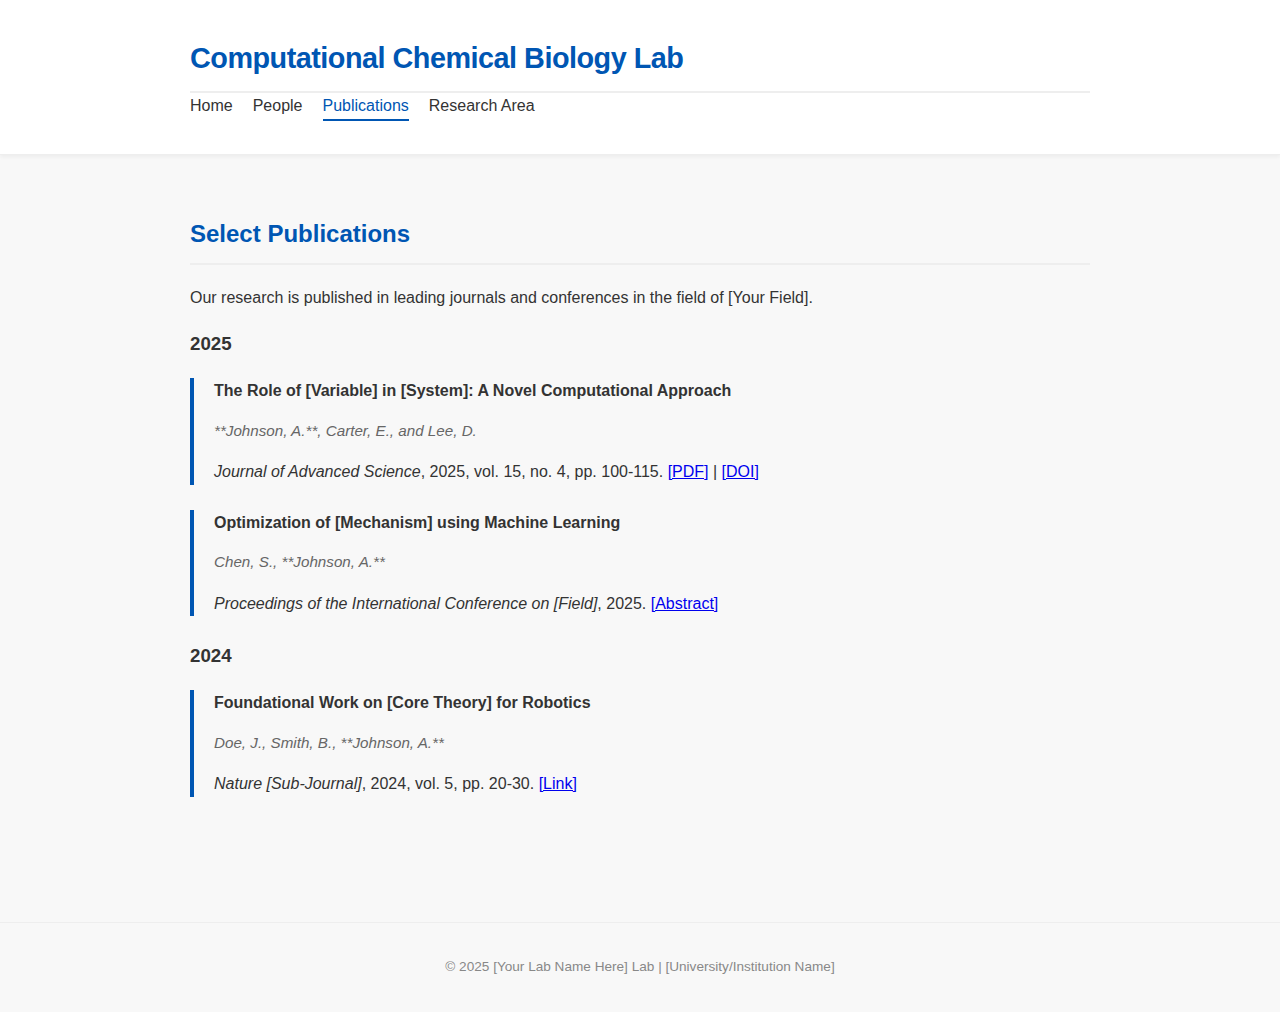
<file: publications.html>
<!DOCTYPE html>
<html lang="en">
<head>
    <meta charset="UTF-8">
    <meta name="viewport" content="width=device-width, initial-scale=1.0">
    <title>CCBLab - Publications</title>
    <link rel="stylesheet" href="css/style.css">
</head>
<body>
    <header>
        <div class="container">
            <h1 class="lab-name">Computational Chemical Biology Lab</h1>
            <nav>
                <ul>
                    <li><a href="index.html">Home</a></li>
                    <li><a href="people.html">People</a></li>
                    <li><a href="publications.html" class="active">Publications</a></li>
                    <li><a href="research.html">Research Area</a></li>
                </ul>
            </nav>
        </div>
    </header>

    <main class="container">
        <section>
            <h2>Select Publications</h2>
            <p>Our research is published in leading journals and conferences in the field of [Your Field].</p>

            <h3>2025</h3>
            <div class="publication-item">
                <p class="pub-title">The Role of [Variable] in [System]: A Novel Computational Approach</p>
                <p class="pub-authors">**Johnson, A.**, Carter, E., and Lee, D.</p>
                <p><em>Journal of Advanced Science</em>, 2025, vol. 15, no. 4, pp. 100-115. <a href="#">[PDF]</a> | <a href="#">[DOI]</a></p>
            </div>
            <div class="publication-item">
                <p class="pub-title">Optimization of [Mechanism] using Machine Learning</p>
                <p class="pub-authors">Chen, S., **Johnson, A.**</p>
                <p><em>Proceedings of the International Conference on [Field]</em>, 2025. <a href="#">[Abstract]</a></p>
            </div>

            <h3>2024</h3>
            <div class="publication-item">
                <p class="pub-title">Foundational Work on [Core Theory] for Robotics</p>
                <p class="pub-authors">Doe, J., Smith, B., **Johnson, A.**</p>
                <p><em>Nature [Sub-Journal]</em>, 2024, vol. 5, pp. 20-30. <a href="#">[Link]</a></p>
            </div>
        </section>
    </main>

    <footer>
        <p>&copy; 2025 [Your Lab Name Here] Lab | [University/Institution Name]</p>
    </footer>
</body>
</html>
</file>
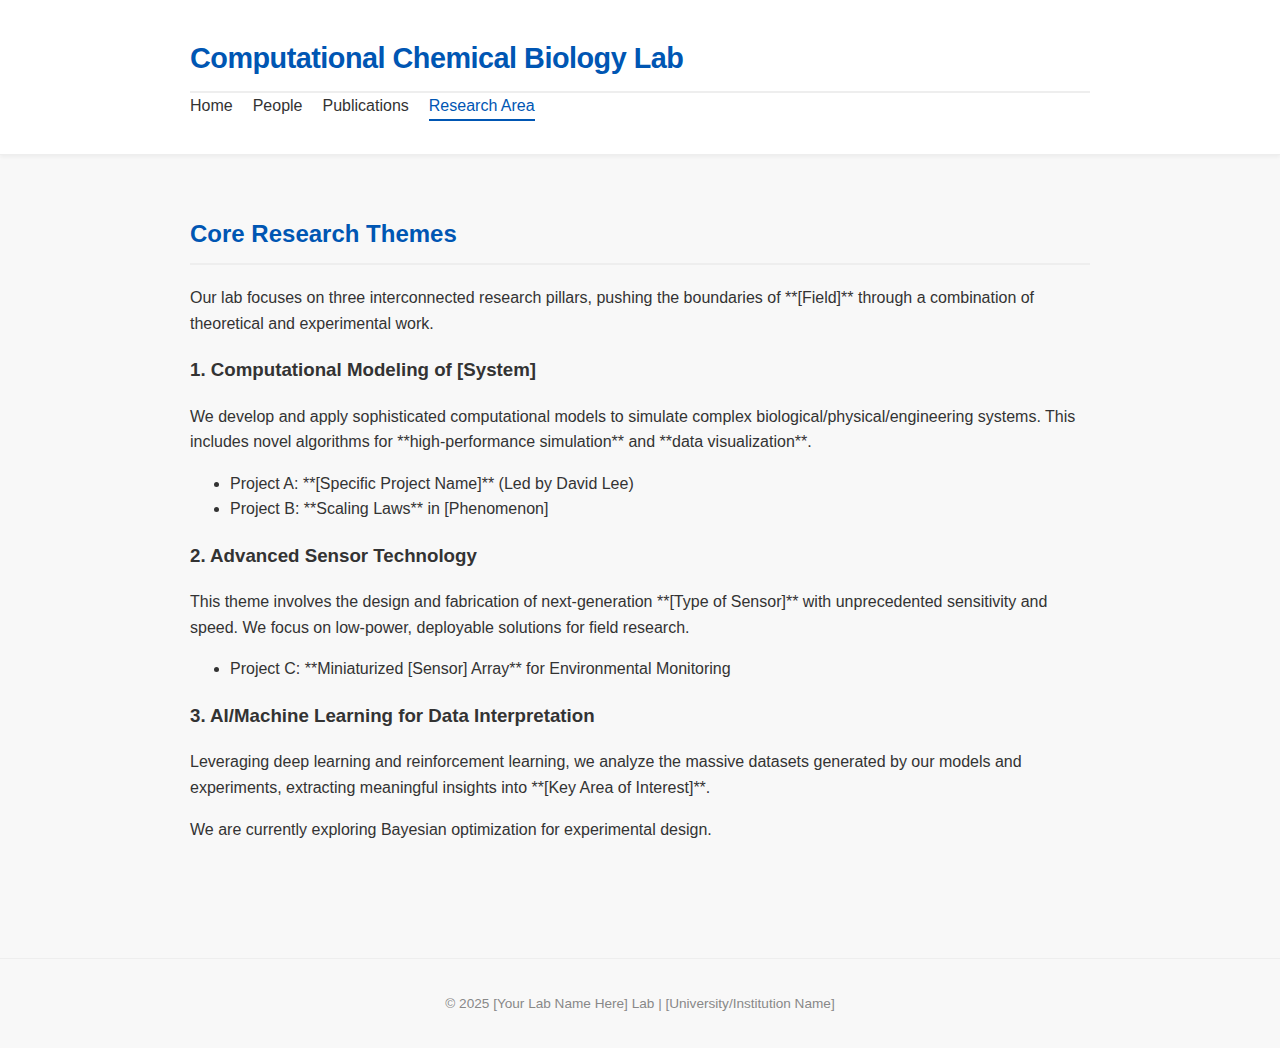
<file: research.html>
<!DOCTYPE html>
<html lang="en">
<head>
    <meta charset="UTF-8">
    <meta name="viewport" content="width=device-width, initial-scale=1.0">
    <title>CCBLab - Research</title>
    <link rel="stylesheet" href="css/style.css">
</head>
<body>
    <header>
        <div class="container">
            <h1 class="lab-name">Computational Chemical Biology Lab</h1>
            <nav>
                <ul>
                    <li><a href="index.html">Home</a></li>
                    <li><a href="people.html">People</a></li>
                    <li><a href="publications.html">Publications</a></li>
                    <li><a href="research.html" class="active">Research Area</a></li>
                </ul>
            </nav>
        </div>
    </header>

    <main class="container">
        <section>
            <h2>Core Research Themes</h2>
            <p>Our lab focuses on three interconnected research pillars, pushing the boundaries of **[Field]** through a combination of theoretical and experimental work.</p>

            <h3>1. Computational Modeling of [System]</h3>
            <p>We develop and apply sophisticated computational models to simulate complex biological/physical/engineering systems. This includes novel algorithms for **high-performance simulation** and **data visualization**.</p>
            <ul>
                <li>Project A: **[Specific Project Name]** (Led by David Lee)</li>
                <li>Project B: **Scaling Laws** in [Phenomenon]</li>
            </ul>
            

            <h3>2. Advanced Sensor Technology</h3>
            <p>This theme involves the design and fabrication of next-generation **[Type of Sensor]** with unprecedented sensitivity and speed. We focus on low-power, deployable solutions for field research.</p>
            <ul>
                <li>Project C: **Miniaturized [Sensor] Array** for Environmental Monitoring</li>
            </ul>

            <h3>3. AI/Machine Learning for Data Interpretation</h3>
            <p>Leveraging deep learning and reinforcement learning, we analyze the massive datasets generated by our models and experiments, extracting meaningful insights into **[Key Area of Interest]**.</p>
            <p>We are currently exploring Bayesian optimization for experimental design.</p>
        </section>
    </main>

    <footer>
        <p>&copy; 2025 [Your Lab Name Here] Lab | [University/Institution Name]</p>
    </footer>
</body>
</html>
</file>
<file: css/style.css>
/* --- style.css --- */

:root {
    /* Define primary colors */
    --primary-color: #0056b3; /* Dark blue for links/accents */
    --text-color: #333;       /* Dark gray for main text */
    --background-color: #f8f8f8; /* Light gray background */
    --light-gray: #eee;      /* Very light gray for separators */
    --max-width: 900px;
}

/* Basic Reset and Global Styles */
body {
    font-family: 'Helvetica Neue', Arial, sans-serif;
    color: var(--text-color);
    background-color: var(--background-color);
    line-height: 1.6;
    margin: 0;
    padding: 0;
}

/* --- Layout and Structure --- */
.container {
    max-width: var(--max-width);
    margin: 0 auto; /* Center the container */
    padding: 20px;
}

/* --- Header and Navigation --- */
header {
    background-color: white;
    padding: 15px 0;
    border-bottom: 1px solid var(--light-gray);
    box-shadow: 0 2px 4px rgba(0, 0, 0, 0.05);
}

.lab-name {
    margin: 0;
    font-size: 1.8em;
    font-weight: 700;
    color: var(--primary-color);
    letter-spacing: -0.5px;
}

nav ul {
    list-style: none;
    padding: 0;
    margin: 0;
    display: flex; /* Arrange links horizontally */
    gap: 20px;
}

nav a {
    text-decoration: none;
    color: var(--text-color);
    font-weight: 500;
    padding: 5px 0;
    transition: color 0.3s ease;
}

nav a:hover,
nav a.active {
    color: var(--primary-color);
    border-bottom: 2px solid var(--primary-color);
}

/* --- Banner Styling --- */
.hero-banner {
    background: linear-gradient(to right, var(--primary-color), #003366);;
    color: white;
    padding: 200px 20px;
    text-align: center;
    margin-bottom: 20px; /* Space before the main content starts */
}

.hero-banner h2 {
    color: white;
    font-size: 2.5em;
    margin: 0 0 10px 0;
    border-bottom: none;
}

.hero-banner p {
    font-size: 1.2em;
    opacity: 0.9;
}

.hero-banner a {
    display: inline-block;
    margin-top: 25px;
    padding: 12px 30px;
    background-color: white;
    color: var(--primary-color);
    text-decoration: none;
    font-weight: bold;
    border-radius: 5px;
    transition: background-color 0.3s ease;
}

.hero-banner a:hover {
    background-color: var(--light-gray);
}


/* --- Main Content Styling --- */
section {
    padding: 40px 0;
}

h1, h2 {
    color: var(--primary-color);
    border-bottom: 2px solid var(--light-gray);
    padding-bottom: 10px;
    margin-top: 0;
}

/* --- Specific Content Styles (Publications/People) --- */
.publication-item {
    margin-bottom: 25px;
    padding-left: 20px;
    border-left: 4px solid var(--primary-color);
}

.pub-title {
    font-weight: 600;
    margin: 0 0 5px 0;
}

.pub-authors {
    font-style: italic;
    color: #666;
    font-size: 0.95em;
}

.person-card {
    display: flex;
    align-items: center;
    margin-bottom: 30px;
    background-color: white;
    padding: 15px;
    border-radius: 5px;
    box-shadow: 0 1px 3px rgba(0, 0, 0, 0.08);
}

.person-card img {
    width: 100px;
    height: 100px;
    border-radius: 50%;
    margin-right: 20px;
    object-fit: cover;
    border: 3px solid var(--primary-color);
}

.person-info h3 {
    margin: 0 0 5px 0;
    color: var(--primary-color);
}

.person-info p {
    margin: 0;
    font-size: 0.9em;
}

/* --- Footer --- */
footer {
    text-align: center;
    padding: 20px 0;
    border-top: 1px solid var(--light-gray);
    color: #888;
    font-size: 0.85em;
    margin-top: 40px;
}
</file>
